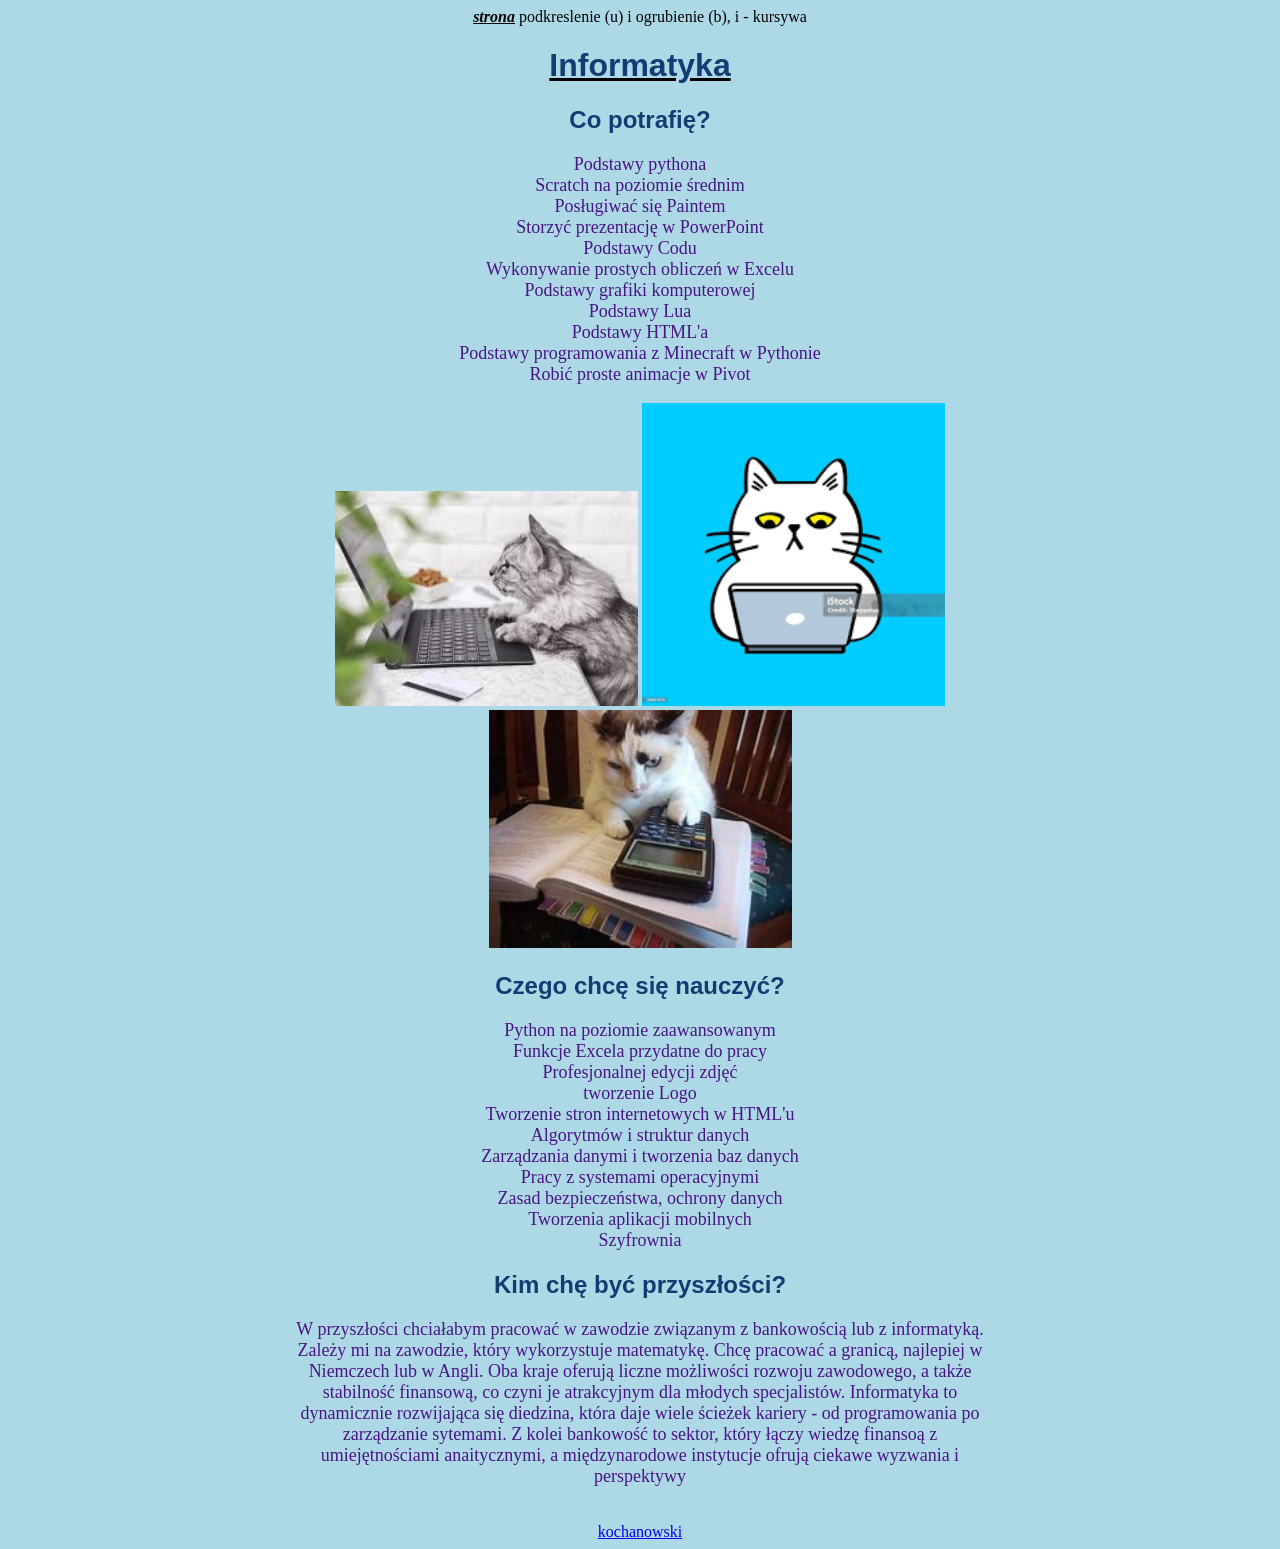
<file: index.html>
<!DOCTYPE html>
<html lang="en">
    
<head>
        
<link rel="stylesheet" href="style.css">
    <meta charset="UTF-8">
    <meta http-equiv="X-UA-Compatible" content="IE=edge">
    <meta name="viewport" content="width=device-width, initial-scale=1.0">
    <link rel="preconnect" href="https://fonts.googleapis.com">
<link rel="preconnect" href="https://fonts.gstatic.com" crossorigin>
<link href="https://fonts.googleapis.com/css2?family=Agdasima:wght@400;700&display=swap" rel="stylesheet">
    <title>Strona</title>
    

</head>

<body>

    <div>

    <i><u><b>strona</b></u></i> podkreslenie (u) i ogrubienie (b), i - kursywa
    <u><h1>Informatyka</h1></u>
    
    <b><h2>Co potrafię?</h2></b>
    <p class="Agdasima", sans-serif>Podstawy pythona <br>Scratch na poziomie średnim <br>Posługiwać się Paintem <br> Storzyć prezentację w PowerPoint <br>Podstawy Codu<br> Wykonywanie prostych obliczeń w Excelu<br>Podstawy grafiki komputerowej<br>Podstawy Lua <br> Podstawy HTML'a <br> Podstawy programowania z Minecraft w Pythonie <br>Robić proste animacje w Pivot
    </p>
   <left><img src="ITcat.jfif" alt="" class="" width=330></left> <right><img width="280"  src="graf.png" alt="" class=""></right><right></right> <img width="301" src="kalkulator.jfif" alt="" class=""> </right>
    <b><h2>Czego chcę się nauczyć?</h2></b>
    <p class="Agdasima", sans-serif>Python na poziomie zaawansowanym<br>Funkcje Excela przydatne do pracy<br>Profesjonalnej edycji zdjęć<br>tworzenie Logo<br>Tworzenie stron internetowych w HTML'u<br>Algorytmów i struktur danych <br>Zarządzania danymi i tworzenia baz danych<br>Pracy z systemami operacyjnymi<br>Zasad bezpieczeństwa, ochrony danych<br>Tworzenia aplikacji mobilnych<br>Szyfrownia </p>

    <b><h2>  Kim chę być  przyszłości? </h2></b>
    <p class="Agdasima", sans-serif>W przyszłości chciałabym pracować w zawodzie związanym z bankowością lub z informatyką. Zależy mi na zawodzie, który wykorzystuje matematykę. Chcę pracować a granicą, najlepiej w Niemczech lub w Angli. Oba kraje oferują liczne możliwości rozwoju zawodowego, a także stabilność finansową, co czyni je atrakcyjnym dla młodych specjalistów. Informatyka to dynamicznie rozwijająca się diedzina, która daje wiele ścieżek kariery - od programowania po zarządzanie sytemami. Z kolei bankowość to sektor, który łączy wiedzę finansoą z umiejętnościami anaitycznymi, a międzynarodowe instytucje ofrują ciekawe wyzwania i perspektywy</p></center>
    
     <br>
    <a href="http://kochanowski.waw.pl">kochanowski</a> 
</div>
</body>
</html>
</file>
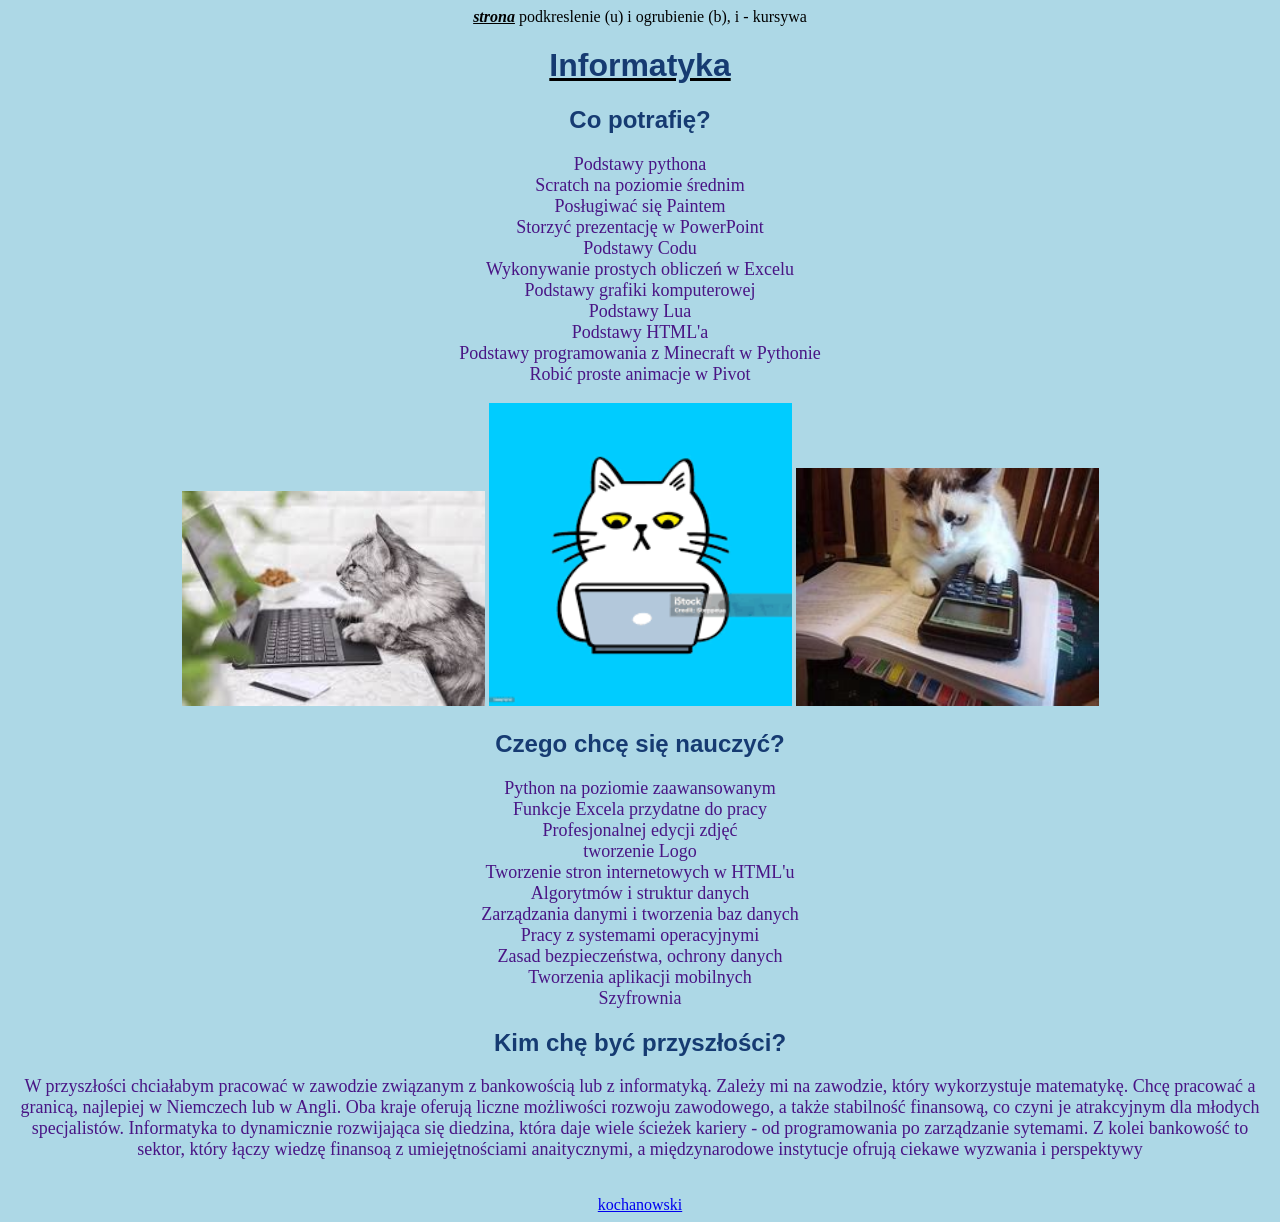
<file: www/index.html>
<!DOCTYPE html>
<html lang="en">
    
<head>
        
<link rel="stylesheet" href="style.css">
    <meta charset="UTF-8">
    <meta http-equiv="X-UA-Compatible" content="IE=edge">
    <meta name="viewport" content="width=device-width, initial-scale=1.0">
    <link rel="preconnect" href="https://fonts.googleapis.com">
<link rel="preconnect" href="https://fonts.gstatic.com" crossorigin>
<link href="https://fonts.googleapis.com/css2?family=Agdasima:wght@400;700&display=swap" rel="stylesheet">
    <title>Strona</title>
    

</head>

<body>
    <i><u><b>strona</b></u></i> podkreslenie (u) i ogrubienie (b), i - kursywa
    <u><h1>Informatyka</h1></u>
    
    <b><h2>Co potrafię?</h2></b>
    <p class="Agdasima", sans-serif>Podstawy pythona <br>Scratch na poziomie średnim <br>Posługiwać się Paintem <br> Storzyć prezentację w PowerPoint <br>Podstawy Codu<br> Wykonywanie prostych obliczeń w Excelu<br>Podstawy grafiki komputerowej<br>Podstawy Lua <br> Podstawy HTML'a <br> Podstawy programowania z Minecraft w Pythonie <br>Robić proste animacje w Pivot
    </p>
   <left><img src="ITcat.jfif" alt="" class="" width=330></left> <right><img width="280"  src="graf.png" alt="" class=""></right><right></right> <img width="301" src="kalkulator.jfif" alt="" class=""> </right>
    <b><h2>Czego chcę się nauczyć?</h2></b>
    <p class="Agdasima", sans-serif>Python na poziomie zaawansowanym<br>Funkcje Excela przydatne do pracy<br>Profesjonalnej edycji zdjęć<br>tworzenie Logo<br>Tworzenie stron internetowych w HTML'u<br>Algorytmów i struktur danych <br>Zarządzania danymi i tworzenia baz danych<br>Pracy z systemami operacyjnymi<br>Zasad bezpieczeństwa, ochrony danych<br>Tworzenia aplikacji mobilnych<br>Szyfrownia </p>

    <b><h2>  Kim chę być  przyszłości? </h2></b>
    <p class="Agdasima", sans-serif>W przyszłości chciałabym pracować w zawodzie związanym z bankowością lub z informatyką. Zależy mi na zawodzie, który wykorzystuje matematykę. Chcę pracować a granicą, najlepiej w Niemczech lub w Angli. Oba kraje oferują liczne możliwości rozwoju zawodowego, a także stabilność finansową, co czyni je atrakcyjnym dla młodych specjalistów. Informatyka to dynamicznie rozwijająca się diedzina, która daje wiele ścieżek kariery - od programowania po zarządzanie sytemami. Z kolei bankowość to sektor, który łączy wiedzę finansoą z umiejętnościami anaitycznymi, a międzynarodowe instytucje ofrują ciekawe wyzwania i perspektywy</p></center>
    <div>
     <br>
    <a href="http://kochanowski.waw.pl">kochanowski</a> 
</div>
</body>
</html>
</file>
<file: style.css>
p{

color:rgb(73, 21, 133);
font-size: large;
font-family: Georgia, 'Times New Roman', Times, serif;


}
body{
color: black;
background-color:lightblue;
text-align: center;
}

img{

width: 303px;
border: 10px;

}

div{

max-width:700px;
margin:auto; 
}
.agdasima-regular {
    font-family: "Agdasima", sans-serif;
    font-weight: 400;
    font-style: normal;
  }
  
  .agdasima-bold {
    font-family: "Agdasima", sans-serif;
    font-weight: 700;
    font-style: normal;
  }
  
h2{
  font-family: Verdana, Geneva, Tahoma, sans-serif;
  color:rgb(22, 59, 114)
  
}
h1{
  font-family: Verdana, Geneva, Tahoma, sans-serif;
  color: rgb(22, 59, 114);
}
</file>
<file: www/style.css>
p{

color:rgb(73, 21, 133);
font-size: large;
font-family: Georgia, 'Times New Roman', Times, serif;


}
body{
color: black;
background-color:lightblue;
text-align: center;
}

img{

width: 303px;
border: 10px;

}

div{

max-width:400px;
margin:auto; 
}
.agdasima-regular {
    font-family: "Agdasima", sans-serif;
    font-weight: 400;
    font-style: normal;
  }
  
  .agdasima-bold {
    font-family: "Agdasima", sans-serif;
    font-weight: 700;
    font-style: normal;
  }
  
h2{
  font-family: Verdana, Geneva, Tahoma, sans-serif;
  color:rgb(22, 59, 114)
  
}
h1{
  font-family: Verdana, Geneva, Tahoma, sans-serif;
  color: rgb(22, 59, 114);
}
</file>
